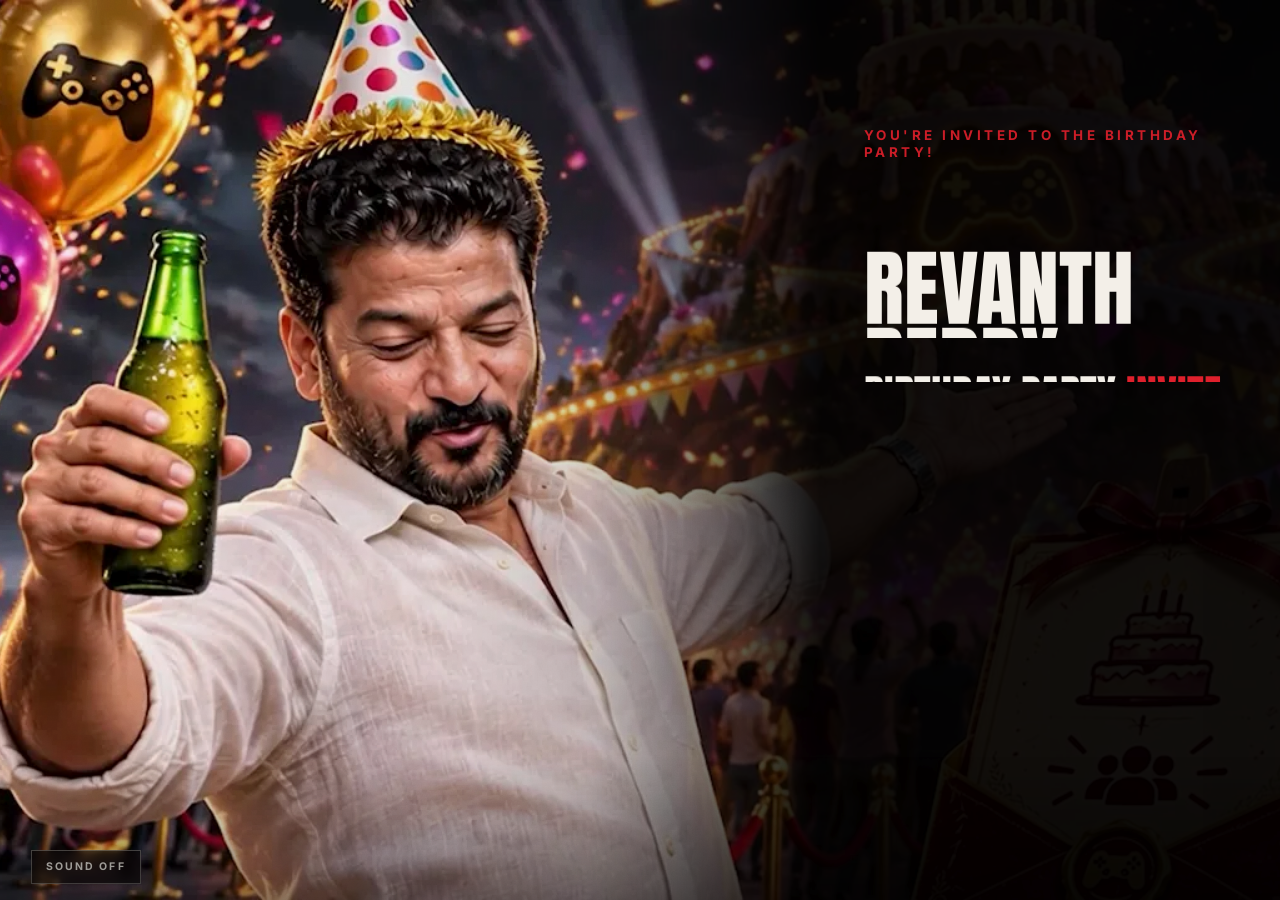
<file: site/index.html>
<!doctype html>
<html lang="en">
<head>
<meta charset="utf-8">
<meta name="viewport" content="width=device-width,initial-scale=1,viewport-fit=cover,interactive-widget=resizes-content">
<title>Revanth Reddy Birthday Party Invite</title>
<meta name="description" content="Revanth Reddy Birthday Party Invite — an independent satirical interactive invitation. Not an official invitation.">
<meta property="og:title" content="Revanth Reddy Birthday Party Invite">
<meta property="og:description" content="You're invited to the birthday party! Independent satire — not an official invitation.">
<meta name="robots" content="noindex,nofollow">
<meta name="theme-color" content="#0a0708">
<link rel="preload" href="assets/fonts/anton-latin-400-normal.woff2" as="font" type="font/woff2" crossorigin>
<link rel="preload" href="assets/video/poster.webp" as="image">
<style>
@font-face{font-family:Anton;src:url(assets/fonts/anton-latin-400-normal.woff2) format("woff2");font-display:swap}
@font-face{font-family:Inter;font-weight:400;src:url(assets/fonts/inter-latin-400-normal.woff2) format("woff2");font-display:swap}
@font-face{font-family:Inter;font-weight:700;src:url(assets/fonts/inter-latin-700-normal.woff2) format("woff2");font-display:swap}
:root{--bg:#0a0708;--fg:#f3efe8;--mut:rgba(243,239,232,.66);--red:#e0202c;--mar:#3a0a12;--sa:env(safe-area-inset-bottom,0px)}
*{box-sizing:border-box;margin:0;padding:0}
html{background:var(--bg)}
body{background:var(--bg);color:var(--fg);font:400 16px/1.5 Inter,system-ui,sans-serif;-webkit-font-smoothing:antialiased;overflow-x:hidden}
.d{font-family:Anton,"Arial Narrow",Impact,sans-serif;font-weight:400;text-transform:uppercase;line-height:.9}
#app{position:relative;height:100vh;height:100dvh;overflow:hidden;overflow:clip;isolation:isolate;background:#000}
/* texture */
.tex{position:fixed;inset:0;z-index:6;pointer-events:none;opacity:.06;mix-blend-mode:overlay;background-image:url("data:image/svg+xml;utf8,<svg xmlns='http://www.w3.org/2000/svg' width='220' height='220'><filter id='n'><feTurbulence type='fractalNoise' baseFrequency='.8' numOctaves='2' stitchTiles='stitch'/><feColorMatrix values='0 0 0 0 1  0 0 0 0 1  0 0 0 0 1  0 0 0 .9 0'/></filter><rect width='100%' height='100%' filter='url(%23n)'/></svg>")}
.vig{display:none}
/* fullscreen video background (desktop): subject sits left, copy sits right */
.pic{position:fixed;z-index:1;left:0;top:0;width:100vw;height:100vh;height:100dvh;overflow:hidden;background:#000;--op:12% 50%}
.pic video,.pic .pst{position:absolute;inset:0;width:100%;height:100%;display:block;object-fit:cover;object-position:var(--op);border:0;pointer-events:none}
.pic .pst{opacity:1;transition:opacity .6s}
.pic.on .pst{opacity:0}
.snd{position:absolute;z-index:9;left:max(2.4vw,16px);bottom:calc(16px + var(--sa));background:rgba(10,7,8,.6);border:1px solid rgba(243,239,232,.35);color:var(--fg);font:700 10.5px/1 Inter;letter-spacing:.2em;text-transform:uppercase;padding:11px 14px;cursor:pointer;backdrop-filter:blur(6px);-webkit-backdrop-filter:blur(6px)}
.snd[aria-pressed=true]{border-color:var(--red);color:#fff}
/* right-side cinematic gradient: ~93% black behind the copy, clear over the character */
.grad{position:fixed;inset:0;z-index:3;pointer-events:none;background:linear-gradient(270deg,rgba(0,0,0,.94) 0,rgba(0,0,0,.93) 36%,rgba(0,0,0,.55) 44%,rgba(0,0,0,.16) 54%,rgba(0,0,0,.04) 66%,rgba(0,0,0,0) 100%)}
.fade{position:fixed;z-index:3;left:0;right:0;bottom:0;height:16%;background:linear-gradient(0deg,rgba(0,0,0,.45),transparent);pointer-events:none}
.dim{position:fixed;inset:0;z-index:4;background:#000;opacity:0;pointer-events:none}
/* content */
nav{position:fixed;z-index:8;left:0;right:0;top:0;display:flex;justify-content:space-between;padding:calc(18px + env(safe-area-inset-top,0px)) max(4.5vw,18px) 0;font:700 11px/1 Inter;letter-spacing:.22em;text-transform:uppercase}
nav span{font-weight:400;opacity:.75;letter-spacing:.18em}
.main{position:absolute;right:0;top:0;height:100%;overflow-x:hidden;overflow-y:auto;overscroll-behavior:contain;z-index:7;display:grid;align-content:center;padding:calc(76px + env(safe-area-inset-top,0px)) max(4.5vw,18px) calc(40px + var(--sa));width:min(37vw,660px)}
.kick{font:700 clamp(11px,1.05vw,14px)/1.3 Inter;letter-spacing:.26em;text-transform:uppercase;color:var(--red);margin-bottom:2.4vh}
h1{font-size:clamp(44px,min(6.6vw,12.4vh),128px)}
h1 .ln{display:block;overflow:hidden;padding:.02em 0}h1 .ln>i{display:block;font-style:normal;will-change:transform}
h1 .b{font-size:.5em;margin-top:.1em}
h1 .b em{font-style:normal;color:var(--red)}
/* registration panel */
.reg{position:relative;margin-top:4.5vh;max-width:470px;padding:clamp(18px,2vw,28px);border-left:3px solid var(--red);background:rgba(0,0,0,.3)}
.fld{position:relative;margin-bottom:18px}
.fld label{display:block;font:700 12px/1 Inter;letter-spacing:.24em;text-transform:uppercase;margin-bottom:10px}
.fld .in{display:flex;align-items:center;border-bottom:1.5px solid rgba(243,239,232,.4);transition:border-color .25s}
.fld .in:focus-within{border-color:var(--red)}
.fld.bad .in{border-color:#ff5a64}
.fld input{width:100%;background:transparent;border:0;outline:0;color:var(--fg);font:400 22px/1.2 Inter;padding:8px 0 10px;letter-spacing:.02em;border-radius:0;-webkit-appearance:none;appearance:none}
.fld input::placeholder{color:rgba(243,239,232,.32)}
.fld .pre{font:700 18px Inter;color:var(--mut);padding-right:10px;border-right:1px solid rgba(243,239,232,.3);margin-right:12px}
.err{min-height:18px;margin-top:6px;font:400 13px/1.3 Inter;color:#ff7a82}
.btn{position:relative;display:inline-flex;align-items:center;justify-content:space-between;gap:1em;width:100%;border:0;cursor:pointer;background:var(--red);color:#fff;font:700 13px/1 Inter;letter-spacing:.2em;text-transform:uppercase;padding:1.5em 1.6em;overflow:hidden;text-decoration:none;will-change:transform;-webkit-tap-highlight-color:transparent}
.btn:before{content:"";position:absolute;inset:0;background:var(--fg);transform:translateX(-101%);transition:transform .5s cubic-bezier(.2,.8,.2,1)}
.btn:hover:before,.btn:focus-visible:before{transform:none}.btn:hover,.btn:focus-visible{color:#0a0708}
.btn>*{position:relative}
.btn[disabled]{opacity:.7;cursor:progress}
.arr{display:inline-block;width:26px;height:1px;background:currentColor;position:relative}.arr:after{content:"";position:absolute;right:0;top:-3px;width:7px;height:7px;border-top:1px solid;border-right:1px solid;transform:rotate(45deg)}
.priv{margin-top:14px;font-size:11.5px;line-height:1.5;color:var(--mut)}
.disc{position:fixed;z-index:8;right:max(4.5vw,18px);left:auto;width:min(37vw,660px);padding-left:max(4.5vw,18px);bottom:calc(14px + var(--sa));font-size:11px;line-height:1.5;color:rgba(243,239,232,.58)}
/* invitation state */
.inv{position:absolute;z-index:7;right:0;top:0;width:min(40vw,700px);height:100%;overflow-y:auto;overscroll-behavior:contain;display:none;align-content:center;padding:calc(76px + env(safe-area-inset-top,0px)) max(4.5vw,18px) calc(54px + var(--sa))}
.inv .k{font:700 clamp(12px,1.2vw,16px)/1.2 Inter;letter-spacing:.3em;text-transform:uppercase;color:var(--red);margin-bottom:2vh}
.inv .w{font-size:clamp(26px,3.2vw,56px)}
.inv .nm{font-size:clamp(44px,6vw,110px);word-break:break-word;margin:.06em 0 .12em}
.inv .y{font:700 clamp(12px,1.15vw,16px)/1.3 Inter;letter-spacing:.22em;text-transform:uppercase;color:var(--mut)}
.inv .p{font-size:clamp(28px,4vw,72px);margin-top:.15em}
.inv .p em{font-style:normal;color:var(--red)}
.wal{display:flex;align-items:baseline;gap:18px;margin:clamp(18px,3.4vh,38px) 0 clamp(18px,3.4vh,34px);flex-wrap:wrap}
.wal small{font:700 12px/1 Inter;letter-spacing:.24em;text-transform:uppercase;color:var(--mut)}
.wal b{font:400 clamp(40px,4.6vw,84px)/1 Anton,Impact,sans-serif;color:var(--fg)}
.inv .btn{width:auto;min-width:min(420px,100%)}
.chg{margin-top:14px;background:none;border:0;color:var(--mut);font:400 12px Inter;letter-spacing:.1em;text-decoration:underline;cursor:pointer;padding:6px 0;text-align:left;width:max-content}
.out{position:fixed;inset:0;z-index:50;background:#000;opacity:0;pointer-events:none}
.curtain{position:fixed;inset:0;z-index:60;background:#000;pointer-events:none}
.sr{position:absolute;width:1px;height:1px;overflow:hidden;clip:rect(0 0 0 0)}
/* short desktop windows: tighten the right column so the satire disclosure never overlaps the form */
@media(min-width:821px) and (min-height:521px) and (max-height:760px){
 .main{align-content:start;padding-top:calc(50px + env(safe-area-inset-top,0px));padding-bottom:calc(96px + var(--sa))}
 .inv{align-content:start;padding-top:calc(50px + env(safe-area-inset-top,0px));padding-bottom:calc(96px + var(--sa))}
 h1{font-size:clamp(36px,min(6.6vw,9.4vh),128px)}
 .kick{margin-bottom:1vh}
 .reg{margin-top:2vh;padding:12px 18px}
 .fld{margin-bottom:6px}.fld label{margin-bottom:4px}.fld input{font-size:19px;padding:5px 0 7px}.err{min-height:14px;margin-top:2px}
 .btn{padding:1.15em 1.5em}.priv{margin-top:8px;font-size:11px;line-height:1.4}
 .inv .nm{font-size:clamp(34px,min(6vw,9vh),110px)}.inv .p{font-size:clamp(24px,min(4vw,6.4vh),72px)}.inv .w{font-size:clamp(22px,min(3.2vw,5vh),56px)}.wal{margin:2vh 0}.wal b{font-size:clamp(34px,min(4.6vw,7vh),84px)}
 .disc{bottom:0;padding-top:16px;padding-bottom:calc(12px + var(--sa));background:linear-gradient(0deg,#000 60%,rgba(0,0,0,0))}
}
/* mobile: natural scrolling page; the whole 16:9 frame sits in its own uncropped slot */
@media(max-width:820px),(max-height:520px) and (orientation:landscape){
 html,body{overflow-x:hidden}
 #app{height:auto;min-height:100dvh;overflow:visible;display:flex;flex-direction:column;background:var(--bg)}
 nav{position:static;order:0;justify-content:space-between;padding:calc(12px + env(safe-area-inset-top,0px)) 18px 12px;background:#000}
 nav span{display:none}
 .pic{position:relative;order:1;width:100%;height:auto;aspect-ratio:16/9;z-index:1}
 .pic video,.pic .pst{object-fit:contain;object-position:50% 50%}
 .grad,.fade,.dim,.vig{display:none}
 .snd{left:auto;right:10px;bottom:10px;padding:8px 10px;font-size:9.5px}
 .main{position:static;order:2;width:100%;height:auto;overflow:visible;align-content:start;padding:22px 18px 18px;min-height:0}
 .inv{position:static;order:2;width:100%;height:auto;overflow:visible;padding:22px 18px 18px;align-content:start}
 h1{font-size:clamp(46px,15vw,110px)}
 .kick{margin-bottom:1.2vh}
 .reg{margin-top:16px;padding:14px 16px;background:rgba(255,255,255,.03)}
 .fld input{font-size:18px}
 .inv .nm{font-size:clamp(46px,16vw,100px)}.inv .p{font-size:clamp(30px,10.4vw,60px)}.inv .w{font-size:clamp(26px,8vw,48px)}.inv .btn{width:100%}
 .disc{position:static;order:3;width:auto;padding:6px 18px calc(22px + var(--sa));font-size:10.5px;line-height:1.45;max-width:none}
}
/* landscape phones: video left (sticky, uncropped), copy right, page scrolls if needed */
@media(max-width:940px) and (max-height:520px) and (orientation:landscape){
 #app{display:grid;grid-template-columns:54vw 1fr;grid-template-rows:auto 1fr auto;min-height:100dvh}
 nav{grid-column:1/3;grid-row:1;padding:8px 14px}
 .pic{grid-column:1;grid-row:2;align-self:start;position:sticky;top:0;width:54vw}
 .main,.inv{grid-column:2;grid-row:2;padding:6px 14px 10px 14px}
 .disc{grid-column:1/3;grid-row:3;padding:4px 14px 12px}
 h1{font-size:clamp(28px,6vw,52px)}.kick{margin-bottom:.6vh;font-size:9.5px}.reg{margin-top:8px;padding:8px 12px}.fld{margin-bottom:2px}.fld label{margin-bottom:0;font-size:10px}.fld input{font-size:16px;padding:3px 0 5px}.err{min-height:12px;margin-top:1px;font-size:11px}.btn{padding:1em 1.2em}.priv{display:none}
 .inv .nm{font-size:clamp(28px,7vw,60px)}.inv .p{font-size:clamp(20px,4.4vw,40px)}.inv .w{font-size:clamp(18px,3vw,30px)}.wal{margin:6px 0 8px;gap:10px}.wal b{font-size:clamp(26px,4.4vw,44px)}.chg{margin-top:6px}
}
</style>
</head>
<body>
<div class="curtain" id="curtain"></div><div class="out" id="out"></div>
<main id="app">
  <div class="pic" id="pic"><img class="pst" src="assets/video/poster.webp" width="1280" height="720" alt="" fetchpriority="high"><video id="hv" muted loop playsinline webkit-playsinline preload="none" poster="assets/video/poster.webp" disablepictureinpicture disableremoteplayback aria-label="Looping satirical birthday-party video: a digitally edited character celebrating at a cake mountain toll gate"></video><button class="snd" id="snd" type="button" aria-pressed="false">Sound off</button></div>
  <div class="grad"></div><div class="vig"></div><div class="fade"></div><div class="dim" id="dim"></div><div class="tex"></div>
  <nav><b>Revanth Reddy Birthday Party Invite</b><span>Independent satire</span></nav>

  <section class="main" id="form">
    <div class="kick" id="kick">You're invited to the birthday party!</div>
    <h1 class="d" aria-label="Revanth Reddy Birthday Party Invite"><span class="ln"><i>Revanth Reddy</i></span><span class="ln b"><i>Birthday Party <em>Invite</em></i></span></h1>
        <form class="reg" id="reg" novalidate autocomplete="on">
      <div class="fld" id="fn"><label for="nm">Your name</label><div class="in"><input id="nm" name="name" type="text" autocomplete="given-name" autocapitalize="words" enterkeyhint="next" maxlength="40" placeholder="Enter your name" aria-describedby="enm"></div><div class="err" id="enm" aria-live="polite"></div></div>
      <div class="fld" id="fp"><label for="ph">Mobile number</label><div class="in"><span class="pre">+91</span><input id="ph" name="tel" type="tel" inputmode="numeric" autocomplete="tel-national" enterkeyhint="go" maxlength="18" placeholder="98765 43210" aria-describedby="eph"></div><div class="err" id="eph" aria-live="polite"></div></div>
      <button class="btn" id="go" type="submit"><span>Get my invitation</span><i class="arr"></i></button>
      <p class="priv">Your details stay on this device to personalise the screen. Nothing is sent, saved or shared, and no SMS is sent.</p>
    </form>
  </section>

  <section class="inv" id="inv" aria-live="polite">
    <div class="k" id="ik">Invitation received!</div>
    <div class="w d" id="iw"><span class="ln" style="display:block;overflow:hidden"><i style="display:block;font-style:normal">Welcome,</i></span></div>
    <div class="nm d" id="inm"><span class="ln" style="display:block;overflow:hidden"><i id="nmt" style="display:block;font-style:normal"></i></span></div>
    <div class="y" id="iy">You're invited to</div>
    <div class="p d" id="ip"><span class="ln" style="display:block;overflow:hidden"><i style="display:block;font-style:normal">Revanth Reddy's</i></span><span class="ln" style="display:block;overflow:hidden"><i style="display:block;font-style:normal">Birthday <em>Party!</em></i></span></div>
    <div class="wal" id="iwal"><small>Your starting wallet</small><b id="wv">₹0</b></div>
    <a class="btn" id="enter" href="game.html?fromInvite=1"><span>Enter the birthday party</span><i class="arr"></i></a>
    <button class="chg" id="chg" type="button">Not you? Change name</button>
  </section>

  <p class="disc">Independent satire and parody. Not an official invitation; not issued, endorsed or approved by Revanth Reddy or any party or organisation. The image is a digitally edited satirical composite.</p>
</main>
<script src="assets/vendor/gsap.min.js"></script>
<script src="assets/site.js"></script>
</body>
</html>
</file>
